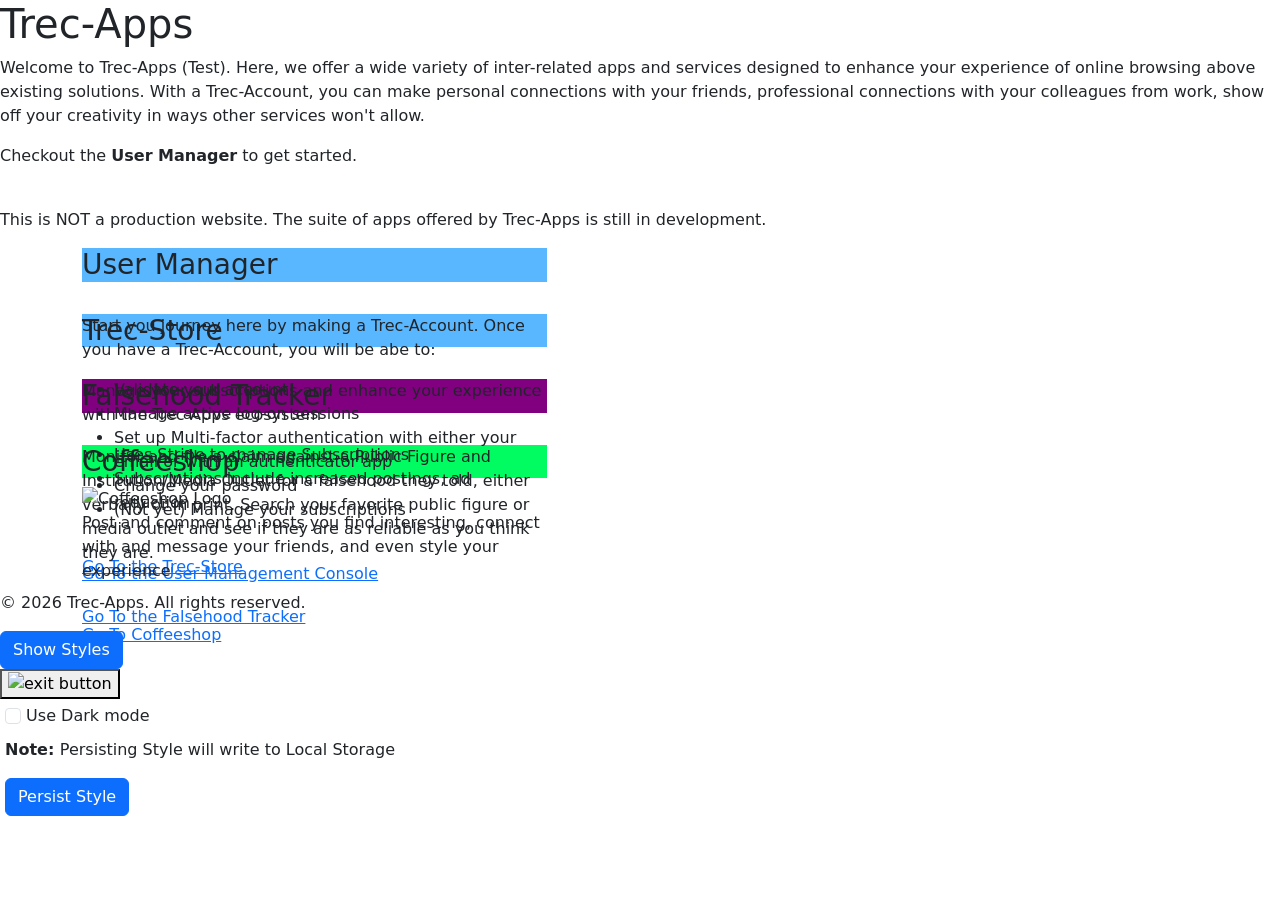
<file: src/main/resources/templates/index.html>
<!DOCTYPE html>
<html lang="en" xmlns:th="http://www.w3.org/1999/xhtml">
<head>
    <meta charset="UTF-8" />
    <meta name="viewport" content="width=device-width" />
    <title> Company </title>
     <link th:href="@{/styles/style.css}" rel="stylesheet" />
     <link th:href="@{/styles/tc-styles.css}" rel="stylesheet" />
     <link th:href="@{/styles/color-popup.css}" rel="stylesheet" />
    <link href="https://cdn.jsdelivr.net/npm/bootstrap@5.2.3/dist/css/bootstrap.min.css" rel="stylesheet" integrity="sha384-rbsA2VBKQhggwzxH7pPCaAqO46MgnOM80zW1RWuH61DGLwZJEdK2Kadq2F9CUG65" crossorigin="anonymous">
<!--    <link href="styles/style.css" rel="stylesheet" />-->
<!--    <link href="styles/tc-styles.css" rel="stylesheet" />-->
<!--    <link href="styles/color-popup.css" rel="stylesheet" />-->


</head>
<body>
<div class="header element-container">
    <h1>Trec-Apps</h1>
    <p>Welcome to Trec-Apps (Test). Here, we offer a wide variety of inter-related apps and services designed to enhance your experience
        of online browsing above existing solutions. With a Trec-Account, you can make personal connections with your friends, professional
        connections with your colleagues from work, show off your creativity in ways other services won't allow.
    </p>
    <p>Checkout the <b>User Manager</b> to get started.</p>
    <br>
    <div class="warning-box"><p>This is NOT a production website. The suite of apps offered by Trec-Apps is still in development.</p></div>
</div>
<div class="container element-container">
    <div class="tc-row">
        <div class="col-md-5 element-item">
            <div class="box">
                <div class="box-header" style="background-color: #58B7FF;">
                    <h3 class="white-text">User Manager</h3>
                </div>
                <div class="box-content" onmouseenter="setSelected(this)" onmouseleave="setUnselected()" onclick="setSelected(this)">
                     <img th:src="@{/images/User_Icon.png}"/>
<!--                    <img src="images/User_Icon.png"/>-->
                    <div class="image-overlay" style="height: 0">
                        <div class="text-border">
                            <p>Start you journey here by making a Trec-Account. Once you have a Trec-Account, you will be abe to:</p>
                            <ul>
                                <li>Validate your account</li>
                                <li>Manage active log-on sessions</li>
                                <li>Set up Multi-factor authentication with either your email or with an authenticator app</li>
                                <li>Change your password</li>
                                <li>(Not yet) Manage your subscriptions</li>
                            </ul>
                            <br>
                            <a href="https://test.trecapps.com/users/" target="_blank"><p style="font-size: 16px;">Go To the User Management Console</p></a>
                        </div>

                    </div>
                </div>
            </div>
        </div>
        <div class="col-md-5 element-item">
            <div class="box">
                <div class="box-header" style="background-color: #58B7FF;">
                    <h3 class="white-text">Trec-Store</h3>
                </div>
                <div class="box-content" onmouseenter="setSelected(this)" onmouseleave="setUnselected()" onclick="setSelected(this)">
                    <img th:src="@{/images/trec-store-icon.png}"/>
                    <!--                    <img src="images/User_Icon.png"/>-->
                    <div class="image-overlay" style="height: 0">
                        <div class="text-border">
                            <p>Manage your subscriptions and enhance your experience with the Trec-Apps ecosystem</p>
                            <ul>
                                <li>Uses Stripe to manage Subscriptions</li>
                                <li>Subscriptions include increased postings, ad reduction</li>
                            </ul>
                            <br>
                            <a href="https://test.trecapps.com/trec-store/Subscriptions/Search" target="_blank"><p style="font-size: 16px;">Go To the Trec-Store</p></a>
                        </div>

                    </div>
                </div>
            </div>
        </div>
        <div class="col-md-5 element-item">
            <div class="box">
                <div class="box-header" style="background-color: #800080;">
                    <h3 class="white-text">Falsehood Tracker</h3>
                </div>
                <div class="box-content" onmouseenter="setSelected(this)" onmouseleave="setUnselected()" onclick="setSelected(this)">
                    <img th:src="@{/images/falsehoods_icon.png}"/>
                    <!--                    <img src="images/falsehoods_icon.png"/>-->
                    <div class="image-overlay" style="height: 0">
                        <div class="text-border">
                            <p>Monitor and file a claim against a Public Figure and Institution/Media Outlet for a falsehood they told,
                                either verbally or in print. Search your favorite public figure or media outlet and see if they are as reliable as you think
                                they are.</p>
                            <br>
                            <a href="https://test.trecapps.com/falsehoods/Welcome" target="_blank"><p style="font-size: 16px;">Go To the Falsehood Tracker</p></a>
                        </div>

                    </div>
                </div>
            </div>
        </div>
        <div class="col-md-5 element-item">
            <div class="box">
                <div class="box-header" style="background-color: #00fc61;">
                    <h3 class="white-text">Coffeeshop</h3>
                </div>
                <div class="box-content" onmouseenter="setSelected(this)" onmouseleave="setUnselected()" onclick="setSelected(this)">
                    <img th:src="@{/images/Coffeshop-l-logo.png}" alt="Coffeeshop Logo"/>
                    <!--                    <img src="images/falsehoods_icon.png"/>-->
                    <div class="image-overlay" style="height: 0">
                        <div class="text-border">
                            <p>Post and comment on posts you find interesting, connect with and message your friends, and even style your experience</p>
                            <br>
                            <a href="https://test.trecapps.com/coffeeshop/splash" target="_blank"><p style="font-size: 16px;">Go To Coffeeshop</p></a>
                        </div>

                    </div>
                </div>
            </div>
        </div>
    </div>
</div>
<div style="height:80px"></div>
<div class="footer element-container">
    <p>&copy; 2026 Trec-Apps. All rights reserved.</p>
</div>

<button class="btn btn-primary act-search" id="act-search">Show Styles</button>


<div
        id="color-popup"
        class="popup-background"
>
    <div  style="background-color: white">
        <div class="slider-top-bar">
            <div class="slider-top-bar-buffer">
                <!-- <ng-content select="top-bar-content"></ng-content> -->
            </div>
            <div
                    class="red-button-container"
            >
                <button id="close-popup">
                     <img th:src="@{/images/X-image.png}" alt="exit button">
<!--                    <img src="images/X-image.png" alt="exit button">-->
                </button>
            </div>
        </div>

        <div style="padding: 5px">
            <div class="color-panel" id="color-panel">
                <div class="color-button"></div>
            </div>
            <div class="form-group">
                <input
                        id="color-style-check"
                        type="checkbox"
                        class="form-check-input"
                >
                <label class="form-check-label">Use Dark mode</label>

                <div class="element-item" style="height: 10px"></div>
                <p><b>Note: </b> Persisting Style will write to Local Storage</p>
                <button id="update-style-button" class="btn btn-primary"> Persist Style</button>
            </div>
        </div>

    </div>

</div>

<script src="https://cdn.jsdelivr.net/npm/bootstrap@5.2.3/dist/js/bootstrap.bundle.min.js" integrity="sha384-kenU1KFdBIe4zVF0s0G1M5b4hcpxyD9F7jL+jjXkk+Q2h455rYXK/7HAuoJl+0I4" crossorigin="anonymous"></script>


 <script type="text/javascript" th:src="@{/js/script.js}"></script>
<!--<script type="text/javascript" src="js/script.js"></script>-->

</body>
</html>
</file>
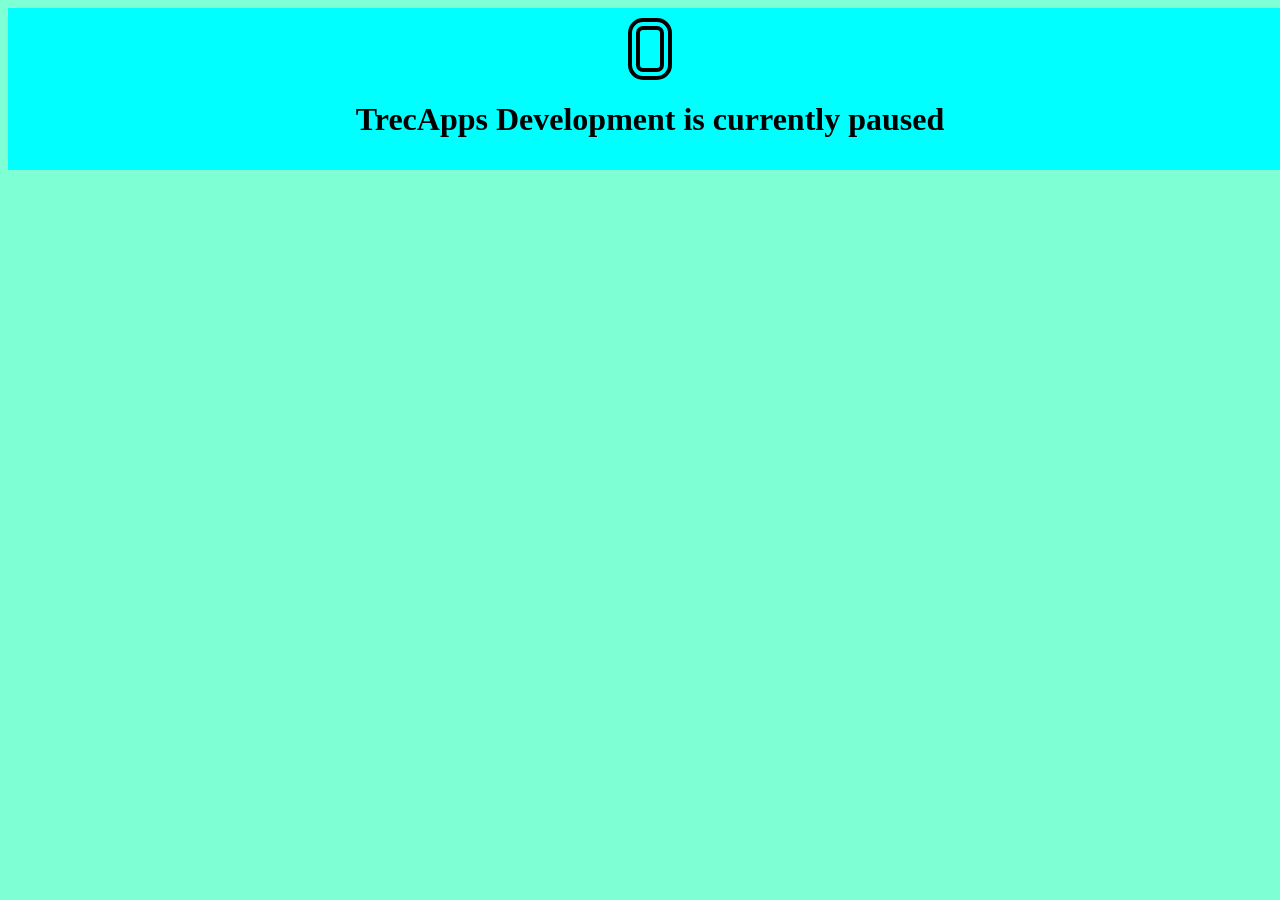
<file: src/main/resources/templates/pause.html>
<!DOCTYPE html>
<html lang="en">
<head>
    <meta charset="UTF-8" />
    <meta name="viewport" content="width=device-width" />
    <title> Company </title>
    <style>
        .core {
            display: flex;
            flex-direction: column;
            justify-content: center;
            align-content: center;
            width: 100%;
            align-items: center;
            background-color: aqua;
            padding: 10px;
        }
        .logo-holder {
            padding: 10px;
            border: black 12px double;
            border-radius: 15px;
        }
    </style>
</head>
<body style="background-color: aquamarine;">
<div class="core">
    <div class="logo-holder">
        <img style="border-radius: 8px;" th:src="@{/images/Placeholder.png}" />
    </div>
    <h1>TrecApps Development is currently paused</h1>
</div>

</body>
</html>
</file>
